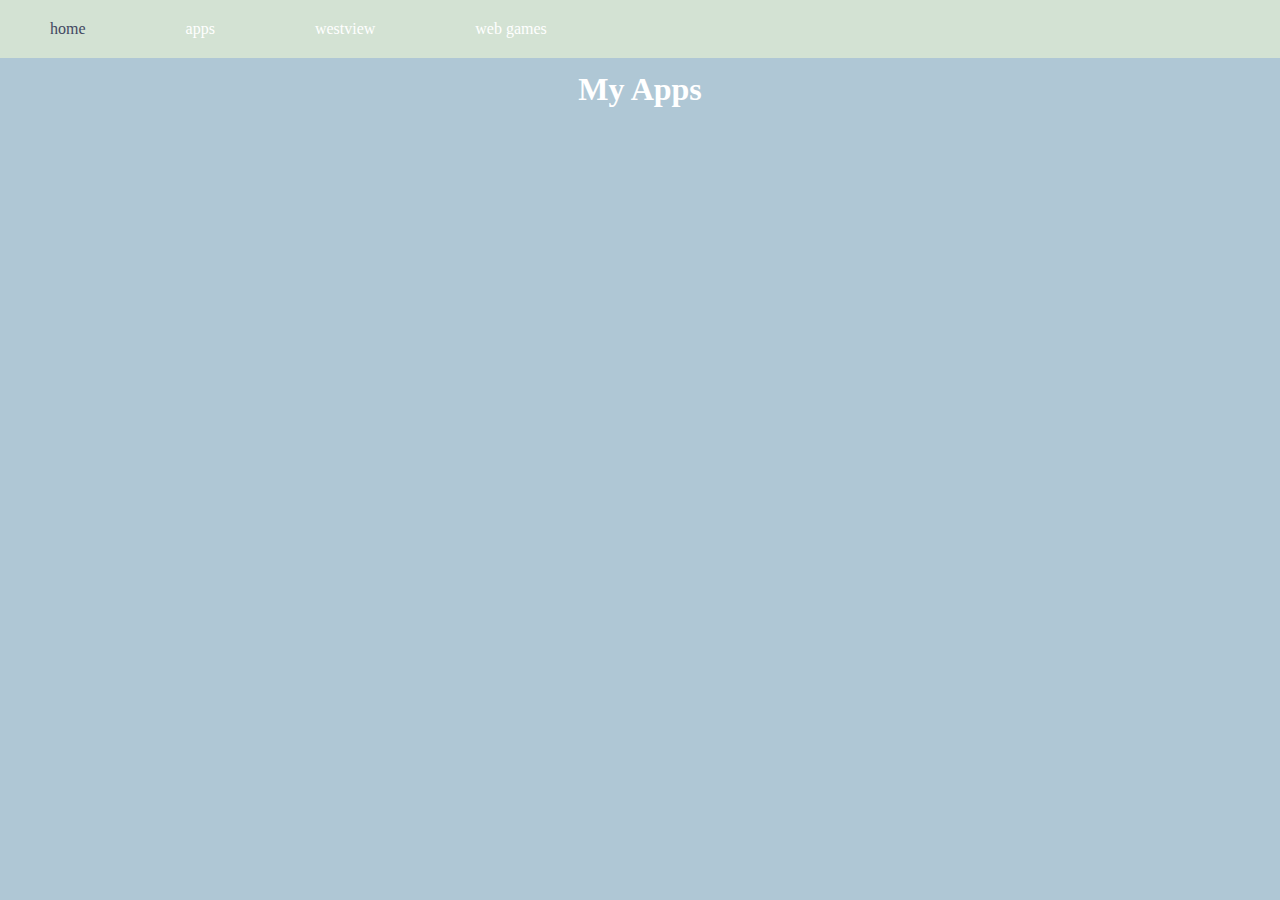
<file: apps.html>
<html>
  <head>
  <link rel="stylesheet" href="style.css">
  <link rel="icon" href="https://jngnposwzs-flywheel.netdna-ssl.com/wp-content/uploads/2019/05/Adopt-Fees-nobkgrd1-768x524.png">
	<title> cool man </title>
</head>
  <body>
    <nav>
    <li><a href="index.html"> home </a></li>
    <li><a href="apps.html"> apps </a></li>
    <li><a href="https://www.powayusd.com/en-US/Schools/HS/WVHS/Calendars/Schedules/Bell-Schedule" target="_blank"> westview </a></li>
    <li><a href="webgames.html"> web games </a></li>
  </nav>
	  <br>
	  <br>
	  <center>
	  <h2> My Apps </h2>
	<iframe width="392" height="620" style="border: 0px;" src="https://studio.code.org/projects/applab/zcHVv6FkXcZQfGUs1iSXuKQqzCT80K4lAPyqR2cxHcn/embed?nosource"></iframe>
	<iframe width="392" height="620" style="border: 0px;" src="https://studio.code.org/projects/applab/4Cc42Qfrgm8s9GRHWa2W_ryXSmi1b_A9tjY3Z7rJGpA/embed?nosource"></iframe>
	<iframe width="392" height="620" style="border: 0px;" src="https://studio.code.org/projects/applab/RtIkvi-z4Qgx8jPrw0P47TT_KUfxJzOKMys3FuxSz9R/embed?nosource"></iframe>
  </body>
</file>
<file: style.css>
body {
  background-color: #AFC7D5
}
nav {
  list-style-type: none;
  background-color: #D3E2D3;
  width: 100%;
  overflow: hidden;
  text-align: center;
  position: fixed;
  left: 0;
  top: 0;
  margin: 0;
}
li{
  float: left;
}
li a {
  display: block;
  color: white;
  text-decoration: none;
  padding: 20px 50px;
  font-family: Georgia;
}
li a:hover {
  color:#424861;
}
h1 {
  color: white;
  font size: 200%;
  backgound-color: n/a;
  letter-spacing: 2px;
  text-align: center;

}
h2 {
 font-family: Gerogia;
  color: white;
  font-size: 200%
}
h3 {
  font-family: Gerogia;
  color: white;
  font-size: 200%
}
h4 {
  font-family: Gerogia;
  color: white;
  text-decoration: none;
}
h5 {
  font-family: Gerogia;
  color: white;
  text-decoration: none;
  font-size:120%
}
h5 a:link {
  color: white;
  background-color: transparent;
  text-decoration: underline;
}

h5 a:visited {
  color: #EFE4F1;
  background-color: transparent;
  text-decoration: underline;
}

h5 a:hover {
  color: #424861;
  background-color: transparent;
  text-decoration: underline;
}

h5 a:active {
  color: #F3CEE0;
  background-color: transparent;
  text-decoration: underline;
}
h4 a:link {
  color: white;
  background-color: transparent;
  text-decoration: underline;
}

h4 a:visited {
  color: #EFE4F1;
  background-color: transparent;
  text-decoration: underline;
}

h4 a:hover {
  color: #424861;
  background-color: transparent;
  text-decoration: underline;
}

h4 a:active {
  color: #F3CEE0;
  background-color: transparent;
  text-decoration: underline;
}
</file>
